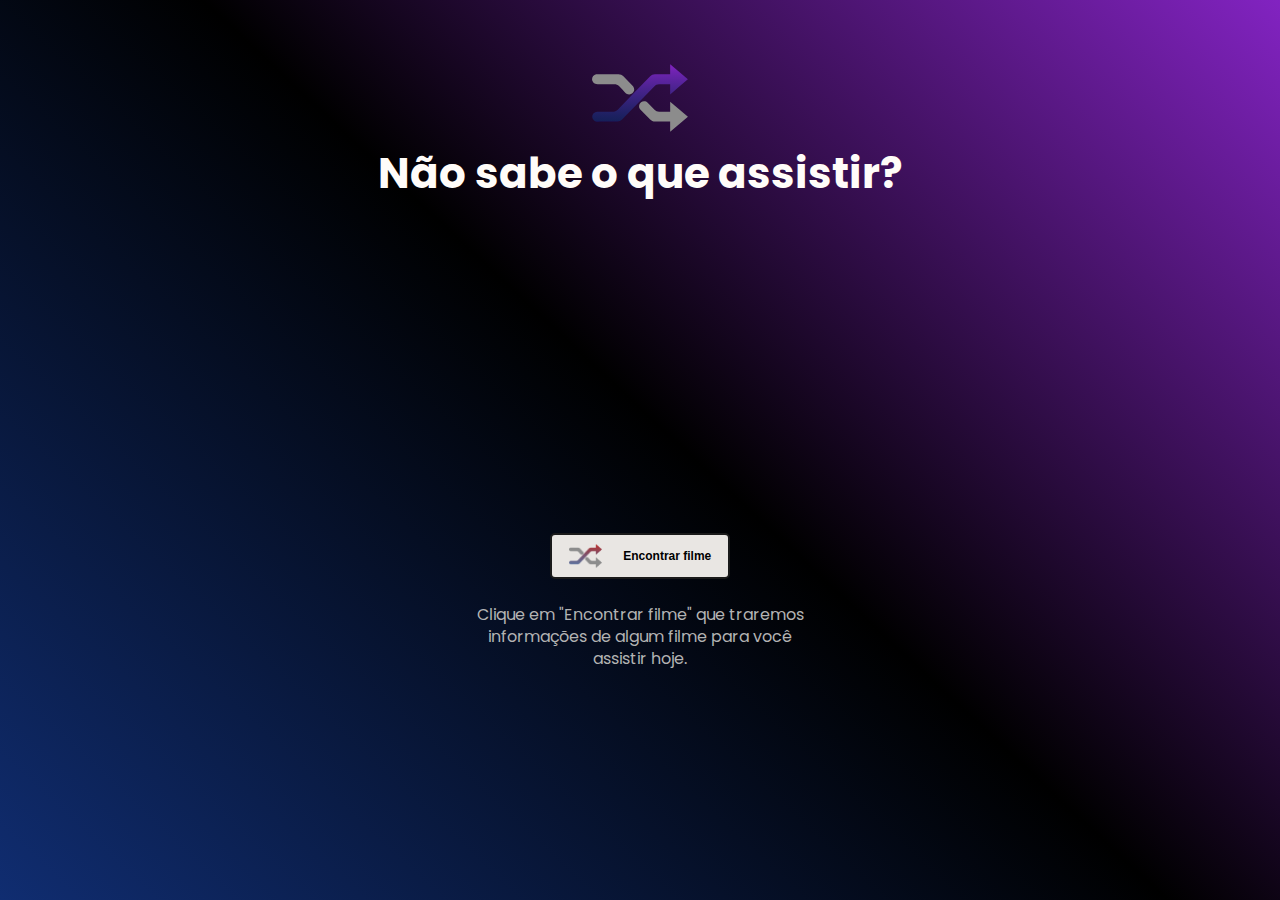
<file: index.html>
<!DOCTYPE html>
<html lang="pt_br">
  <head>
    <meta charset="UTF-8" />
    <meta http-equiv="X-UA-Compatible" content="IE=edge" />
    <meta name="viewport" content="width=device-width, initial-scale=1.0" />
    <link rel="stylesheet" href="assets/css/styles.css" />
    <link
      rel="shortcut icon"
      href="./assets/img/favicon.ico"
      type="image/x-icon"
    />
    <link rel="preconnect" href="https://fonts.googleapis.com" />
    <link rel="preconnect" href="https://fonts.gstatic.com" crossorigin />
    <link
      href="https://fonts.googleapis.com/css2?family=Merriweather+Sans:wght@400;500;700&family=Poppins:wght@300;400;500&display=swap"
      rel="stylesheet"
    />
    <title>RocketFlix</title>
  </head>

  <body>
    <main id="#pag">
      <img id="logo" src="assets/img/shuffle.svg" alt="Logo" />
      <h1>Não sabe o que assistir?</h1>
      <div id="movieContent"></div>
      <button id="findMovies">
        <img class="findIcon" src="./assets/img/favicon-32x32.png" alt="" />
        <p class="findTextButton">Encontrar filme</p>
      </button>
      <p class="descriptionFind">
        Clique em "Encontrar filme" que traremos informações de algum filme para
        você assistir hoje.
      </p>
    </main>

    <script type="module" src="main.js"></script>
    <script src="api.js"></script>
  </body>
</html>
</file>
<file: assets/css/styles.css>
* {
  margin: 0;
}

body {
  background: linear-gradient(43deg, #102d71 0%, #000000 52%, #8223c1 100%) no-repeat;
  background-attachment: fixed;
  font-family: 'Poppins', sans-serif;
  font-weight: 300, 400, 500;
}

main {
  display: flex;
  flex-direction: column;
  align-items: center;
  margin: 2em auto;
  width: 100%;
}

#logo {
  height: 68px;
  margin-top: 2em;
}

h1 {
  color: #fffcf9;
  font-size: 42px;
  padding: 10px
}

button {
  display: flex;
  justify-content: space-around;
  align-items: center;
  margin-top: 26px;
  width: 180px;
  height: 46px;
  background: #e9e6e3;
  border: 2px solid #1a1a1a;
  border-radius: 5px;
  font-weight: 700;
  font-size: 12px;
  cursor: pointer;
}

.findIcon {
  width: 33px;
  height: 24px;
}

.descriptionFind {
  margin-top: 25px;
  max-width: 350px;
  text-align: center;
  font-size: 16px;
  line-height: 22px;
  color:#b3b3b3;
}

#movieContent {
  display: flex;
  max-width: 1000px;
  margin: 42px 15px auto;
  margin-top: 42px;
  color: white;
  min-height: 250px;
}

#movieContent img {
  width: 171px;
  height: 243px;
  margin-top: 15px;
}

#movieDescription {
  margin-top: 20px;
  margin-left: 35px;
}

.movieTittle{
  text-align: center;
  margin:5px 0px 10px;
}
</file>
